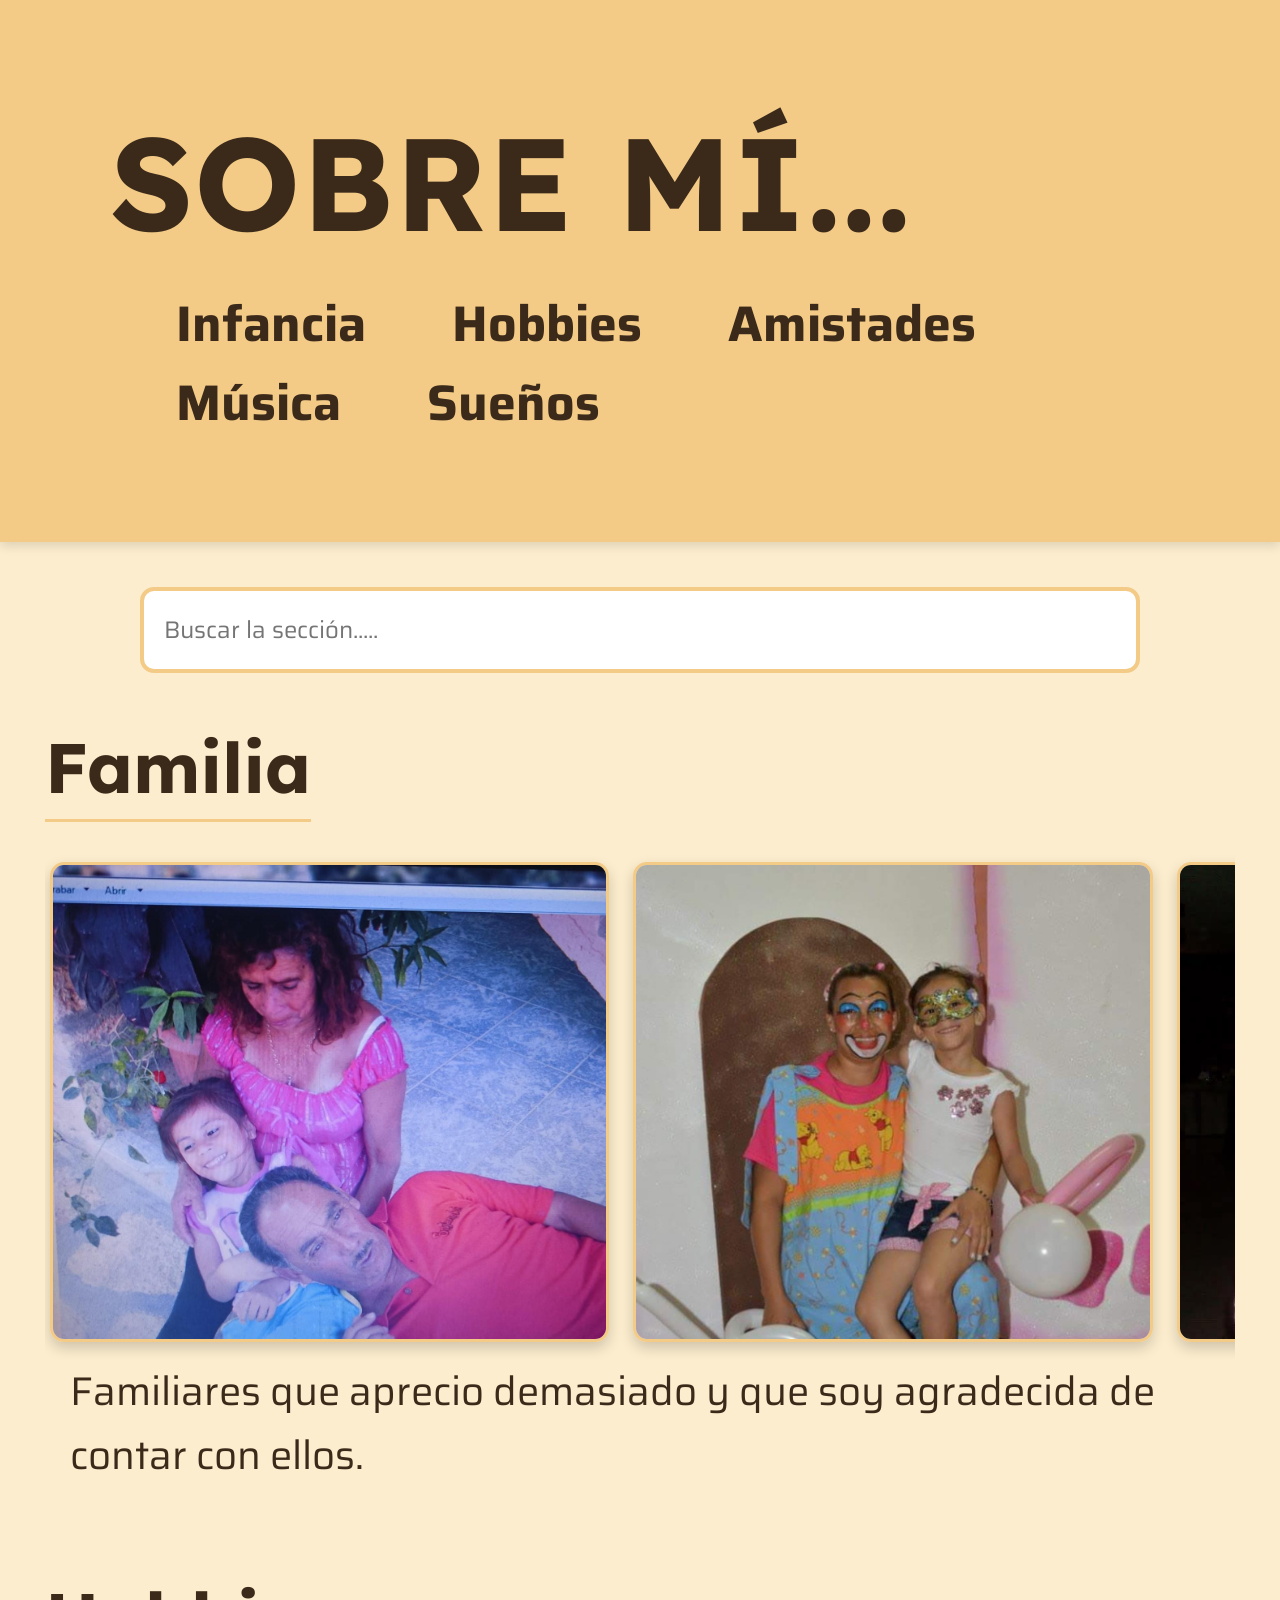
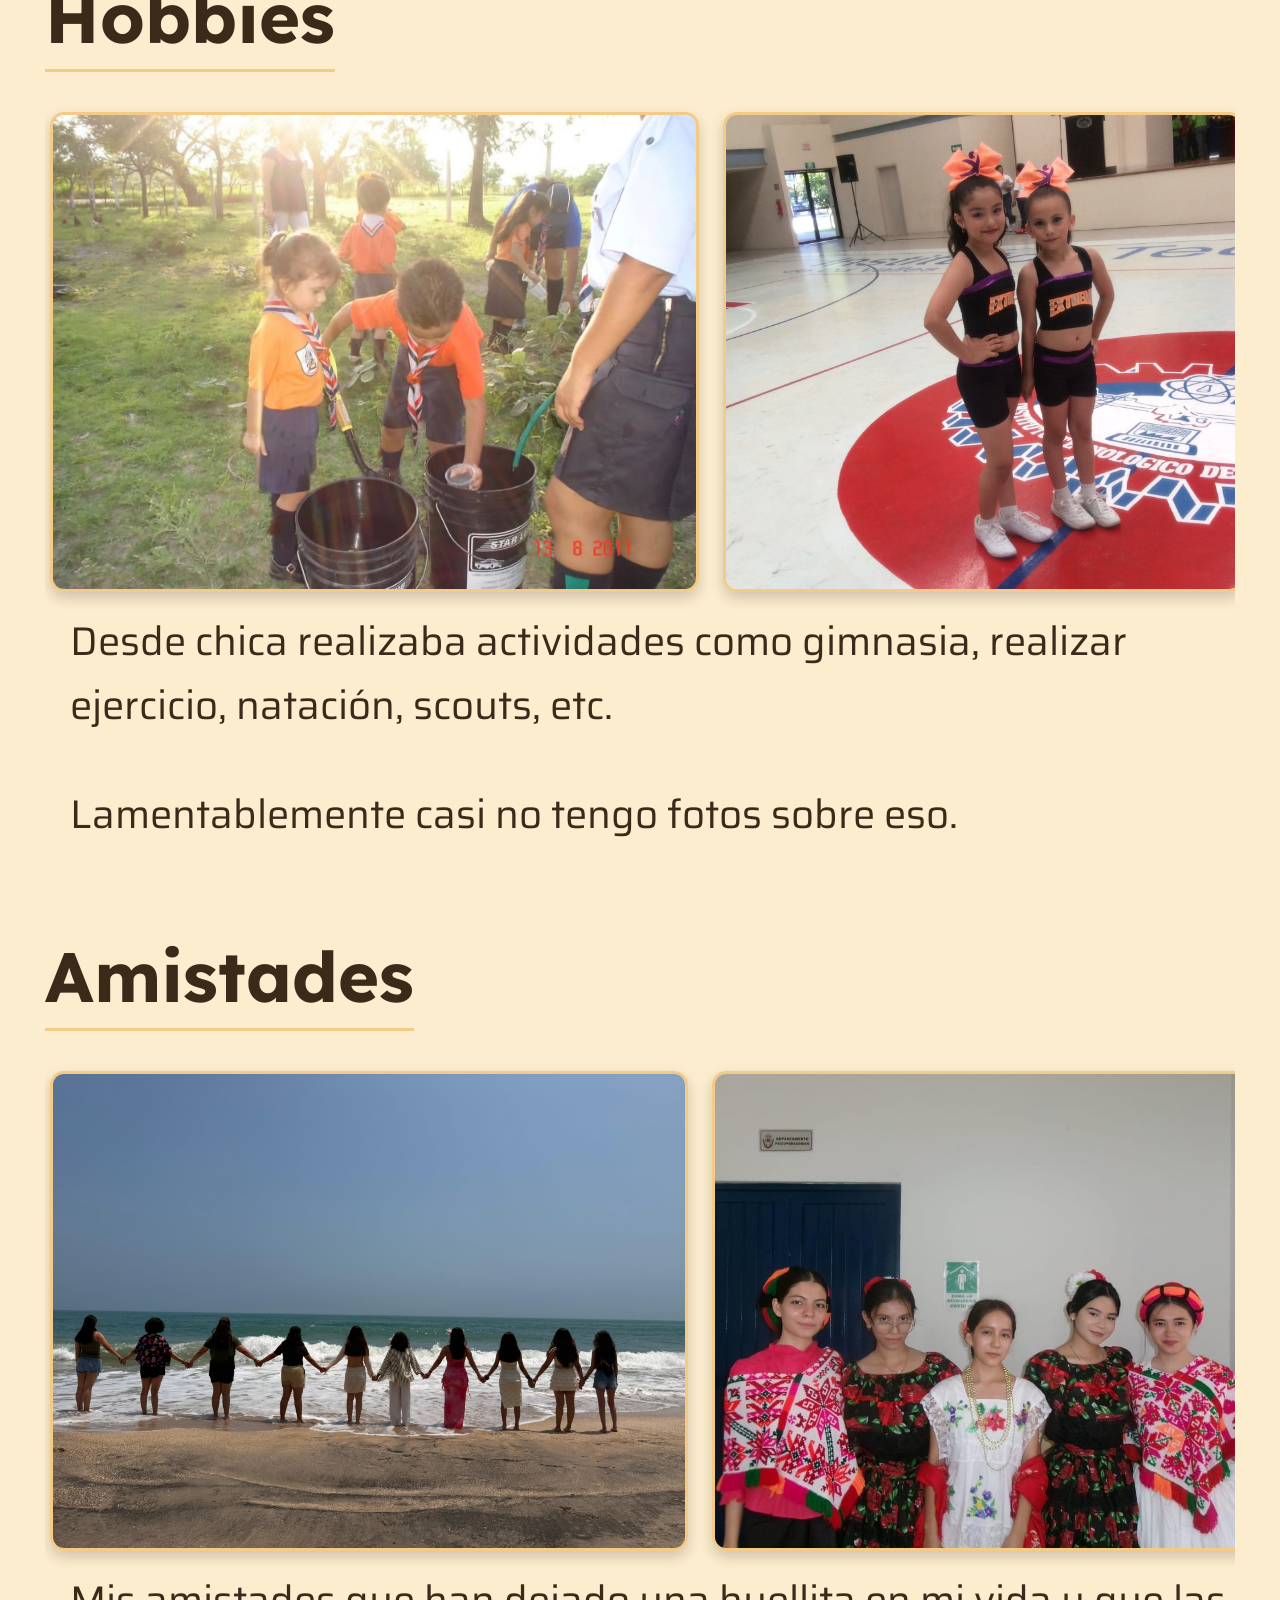
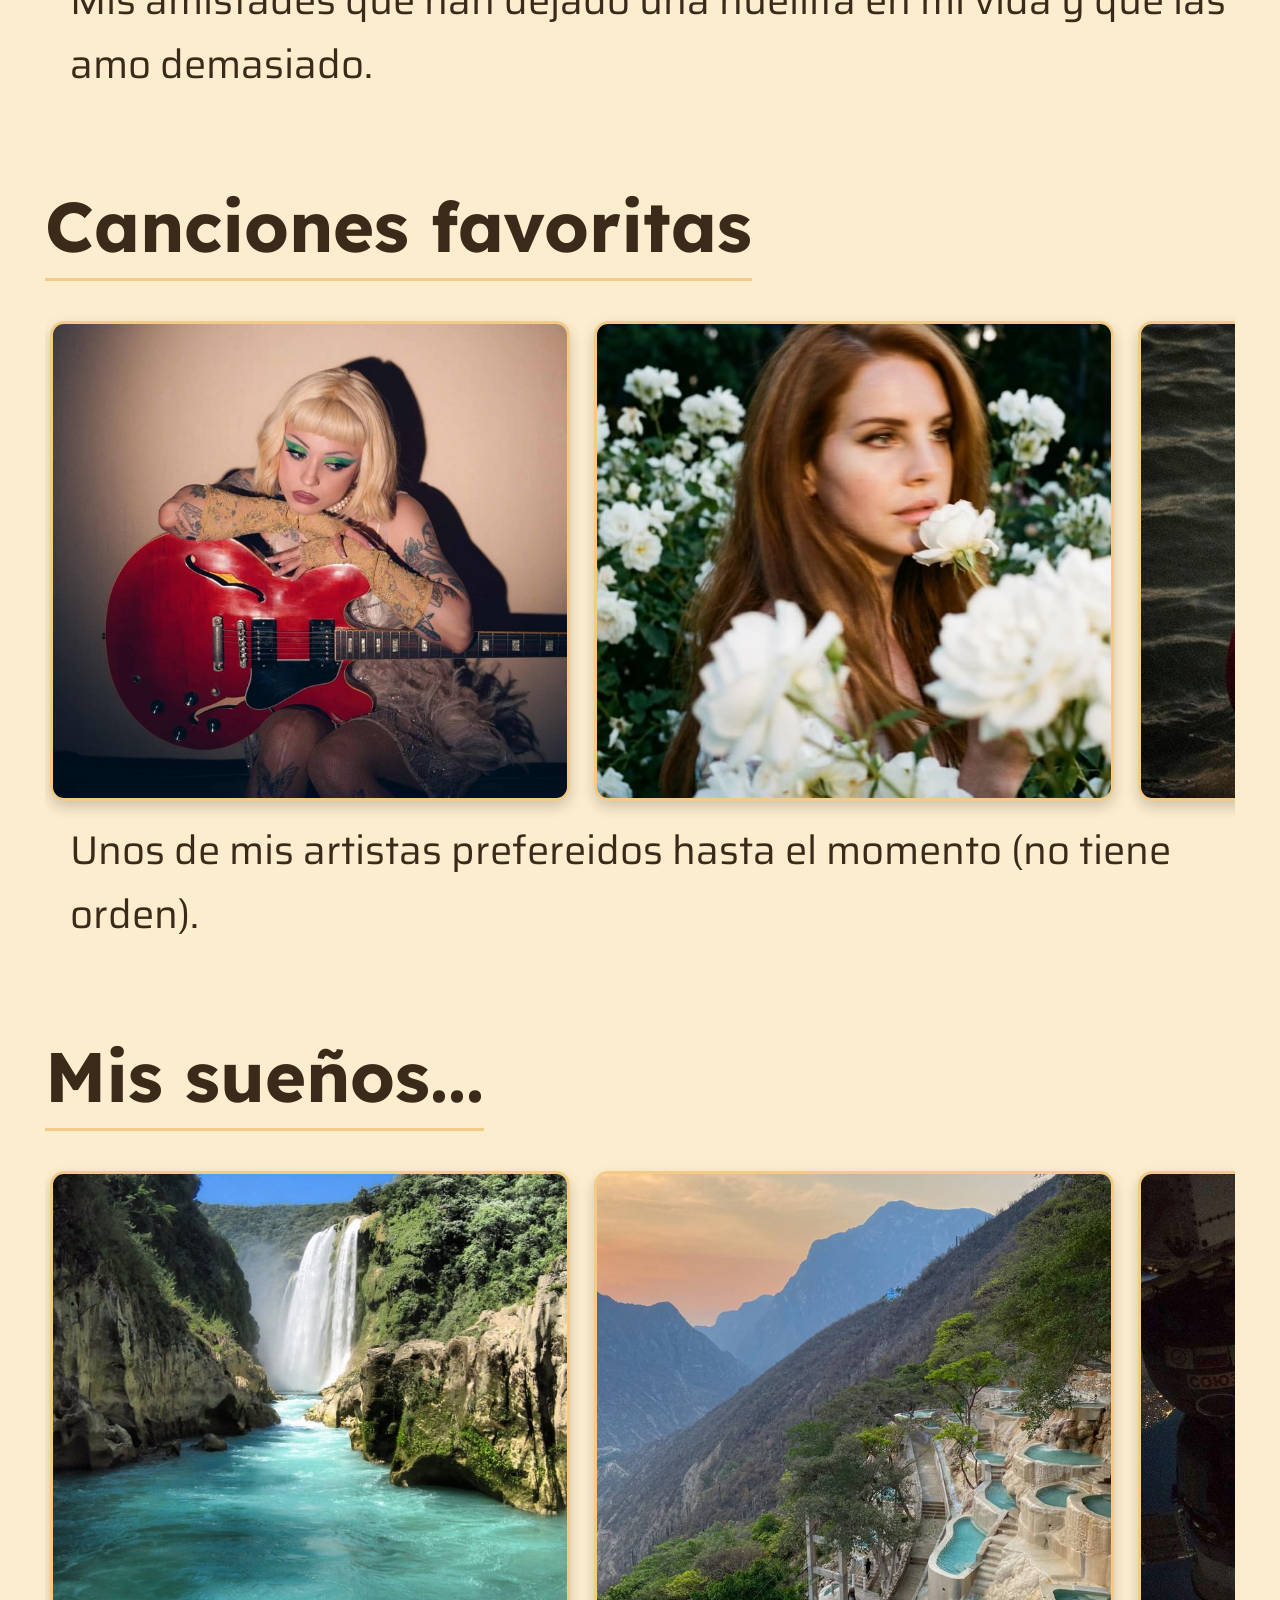
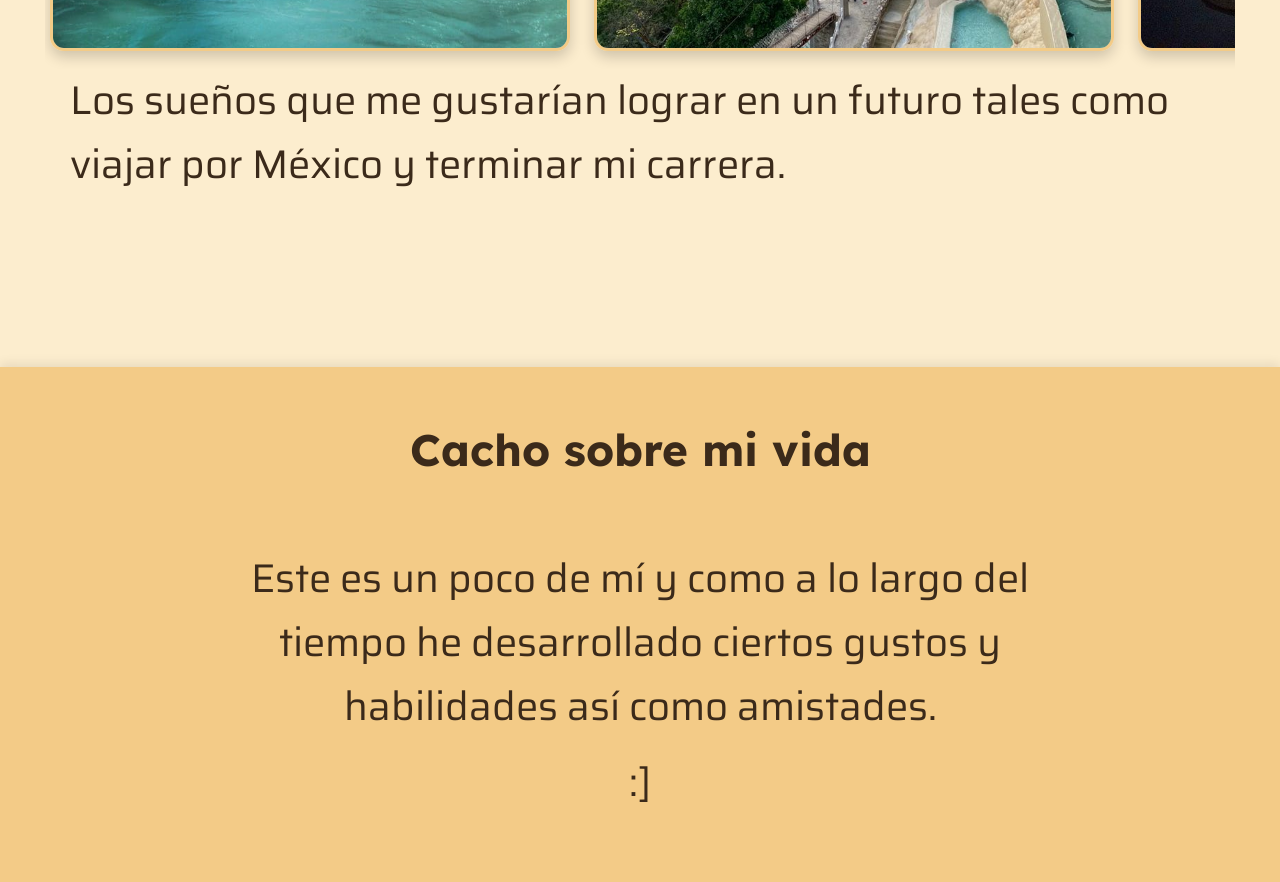
<file: index.html>
<!DOCTYPE html>
<html lang="es">

<head>
    <meta charset="utf-8">
    <meta name="viewport" content="width=device-width, initial-scale=1">
    
    <link rel="preconnect" href="https://fonts.googleapis.com">
    <link rel="preconnect" href="https://fonts.gstatic.com" crossorigin>
    <link href="https://fonts.googleapis.com/css2?family=Butterfly+Kids&family=Lexend+Deca:wght@100..900&family=Saira:ital,wght@0,100..900;1,100..900&display=swap" rel="stylesheet">

    <link rel="stylesheet" href="./estilo.css">
    <title>Galería de imágenes</title>
</head>

<body>
	<header>
		<h1>Sobre mí...</h1>
		<nav>
			<a href="#peque">Infancia</a>
			<a href="#hobbies">Hobbies</a>
			<a href="#amistades">Amistades</a>
			<a href="#canciones-fav">Música</a>
			<a href="#sueños">Sueños</a>
		</nav>
	</header>

<main>
	<div class="search-bar">		
 	   <input type="text" id="buscador" placeholder="Buscar la sección.....">
	</div>



<!--1-->
	<section id="peque">
		<h2>Familia</h2>
		<div class="carrusel">
			<img src="imagenes/familia/abuelos.jpg" class="section-img">
			<img src="imagenes/familia/payaso.jpg" class="section-img">
			<img src="imagenes/familia/fiesta.jpg" class="section-img">
			<img src="imagenes/familia/bb.jpg" class="section-img">	
			<img src="imagenes/familia/playa-mar.jpg" class="section-img">
			<img src="imagenes/familia/hermanos.jpg" class="section-img">
			<img src="imagenes/familia/vista.jpg" class="section-img">	
			<img src="imagenes/familia/gim-ma.jpg" class="section-img">	
		</div>

		<p>Familiares que aprecio demasiado y que soy agradecida de contar con ellos.</p>
	</section>

<!--2-->
	<section id="hobbies">
		<h2>Hobbies</h2>
		<div class="carrusel">
			<img src="imagenes/hobbies/scouts.jpeg" class="section-img">
			<img src="imagenes/hobbies/gimnasia.jpeg" class="section-img">
			<img src="imagenes/hobbies/nat.jpg" class="section-img">
		</div>

		<p>Desde chica realizaba actividades como gimnasia, realizar ejercicio, natación, scouts, etc.</p>
		<br>	<p>Lamentablemente casi no tengo fotos sobre eso.</p>
	</section>

<!--3-->
	<section id="amistades">
		<h2>Amistades</h2>
		<div class="carrusel">
			<img src="imagenes/amistades/td-playa.jpg" class="section-img">
			<img src="imagenes/amistades/sep-amist.jpg" class="section-img">
			<img src="imagenes/amistades/fc.jpg" class="section-img">
			<img src="imagenes/amistades/3-1sep.jpg" class="section-img">
			<img src="imagenes/amistades/cris.jpg" class="section-img">
			<img src="imagenes/amistades/blancoynegro.jpg" class="section-img">
			<img src="imagenes/amistades/xeri.jpg" class="section-img">
			<img src="imagenes/amistades/blancoynegro-c.jpg" class="section-img">
		</div>

		<p>Mis amistades que han dejado una huellita en mi vida y que las amo demasiado.</p>
	</section>

<!--4-->
	<section id="canciones-fav">
		<h2>Canciones favoritas</h2>
		<div class="carrusel">
			<img src="imagenes/artistas/mon-laferte.jpg" class="section-img">
			<img src="imagenes/artistas/lana-del-rey.jpg" class="section-img">
			<img src="imagenes/artistas/natalia-lafourcade.jpg" class="section-img">
			<img src="imagenes/artistas/malcriada.jpg" class="section-img">	
			<img src="imagenes/artistas/isabel-larosa.jpg" class="section-img">
			<img src="imagenes/artistas/mac-delmarco.jpg" class="section-img">
			<img src="imagenes/artistas/yeyo.jpg" class="section-img">	
			<img src="imagenes/artistas/tiffany-day.jpg" class="section-img">	
		</div>

		<p>Unos de mis artistas prefereidos hasta el momento (no tiene orden).</p>
	</section>

<!--5-->
	<section id="sueños">
		<h2>Mis sueños...</h2>
		<div class="carrusel">
			<img src="imagenes/sueños/cascada.jpg" class="section-img">
			<img src="imagenes/sueños/pozo.jpg" class="section-img">
			<img src="imagenes/sueños/astro.jpg" class="section-img">
			<img src="imagenes/sueños/gi.jpg" class="section-img">
			<img src="imagenes/sueños/data.jpg" class="section-img">
			<img src="imagenes/sueños/mat.jpg" class="section-img">
			<img src="imagenes/sueños/sc.jpg" class="section-img">
			<img src="imagenes/sueños/fl.jpg" class="section-img">
		</div>

		<p>Los sueños que me gustarían lograr en un futuro tales como viajar por México y terminar mi carrera.</p>
	</section>
</main>

<footer>
	<h2>Cacho sobre mi vida</h2>
	<p>Este es un poco de mí y como a lo largo del tiempo he desarrollado ciertos gustos y habilidades así como amistades.</p>
	<p>:]</p>
</footer>

<script src="script.js"></script>

</body>
</html>
</file>
<file: estilo.css>
* { 
    margin: 0; 
    padding: 0; 
    box-sizing: border-box; 
}

h1 { font-family: "Butterfly Kids", cursive; }
h2, header h1 { font-family: "Lexend Deca", sans-serif; }
body, p, nav a, .search-bar input, .descripcion-carrusel p, section li { font-family: "Saira", sans-serif; }

html { scroll-behavior: smooth; }

body {
    background-color: #fcedce;
    color: #3b2a1a;
    min-height: 100vh;
    display: flex;
    flex-direction: column;
}

a { 
    color: inherit; 
    text-decoration: none; 
}

header {
    background-color: #f3cb87;
    padding: 100px 110px;
    display: flex;
    justify-content: space-between;
    align-items: center;
    flex-wrap: wrap;
    gap: 20px;
    width: 100%;
    box-shadow: 0 4px 10px rgba(0,0,0,0.12);
}

header h1 { 
    font-size: 8.2rem; 
    margin-bottom: 0;
    letter-spacing: 1px;
    text-transform: uppercase;
}

nav a {
    font-size: 50px;
    font-weight: bold;
    margin-left: 50px;
    padding: 10px 16px;
    border-radius: 8px;
    transition: background-color 0.2s;
}

nav a:hover { 
    background-color: #fcedce; 
}

.search-bar {
    display: flex;
    align-items: center;
    width: 100%;
    max-width: 1000px;
    background-color: #ffffff;
    border: 4px solid #f3cb87;
    border-radius: 14px;
    padding: 20px 20px;
    margin: 0 auto 50px auto;
    position: static;
}

.search-bar input {
    width: 100%;
    border: none;
    outline: none;
    font-size: 24px;
    color: #3b2a1a;
    background: transparent;
}

main { 
    flex: 1; 
    display: flex;
    flex-direction: column;
    align-items: center;
    width: 100%;
    max-width: 1250px; 
    margin: 0 auto;
    padding: 45px 30px; 
}

.carrusel img.section-img {
    flex: 0 0 520px;       
    height: 480px;          
    object-fit: cover;      
    object-position: center;
    border-radius: 14px;
    border: 3px solid #f3cb87;
    scroll-snap-align: center;
    box-shadow: 0 6px 14px rgba(0,0,0,0.18);
    transition: transform 0.3s ease;
}

main section {
    display: block;
    width: 100%;
    margin-bottom: 65px;
    clear: both;
}

main section h2 { 
    font-size: 70px; 
    margin-bottom: 30px; 
    padding-bottom: 8px;
    border-bottom: 3px solid #f3cb87; 
    display: inline-block;
}

p { 
    font-size: 22px; 
    line-height: 1.6; 
}

.lista-hobbies, 
section p {
    font-size: 40px;
    margin-bottom: 20px;
    padding-left: 25px;
    list-style-position: inside;
}

.carrusel {
    display: flex;
    flex-direction: row;
    gap: 24px;
    overflow-x: auto;
    scroll-snap-type: x mandatory;
    scroll-behavior: smooth;
    width: 100%;
    padding: 10px 5px 18px 5px;
}

.carrusel img.section-img {
    flex: 0 0 520px;
    height: 480px;    
    object-fit: cover;
    object-position: center;
    border-radius: 14px;
    border: 3px solid #f3cb87;
    scroll-snap-align: center;
    box-shadow: 0 6px 14px rgba(0,0,0,0.18);
    transition: transform 0.3s ease;
}

.carrusel img.section-img:hover {
    transform: scale(1.03);
}

.carrusel::-webkit-scrollbar { height: 12px; }
.carrusel::-webkit-scrollbar-track { background: #f5dfb8; border-radius: 6px; }
.carrusel::-webkit-scrollbar-thumb { background: #d9a34a; border-radius: 6px; }

.descripcion-carrusel {
    width: 100%;
    margin-top: 20px;
    padding: 22px 28px;
    background-color: #fff9ed;
    border-left: 6px solid #f3cb87;
    border-radius: 0 12px 12px 0;
    box-shadow: 0 3px 8px rgba(0,0,0,0.06);
}

.descripcion-carrusel p {
    font-size: 21px;
    color: #4a3520;
}

footer {
    background-color: #f3cb87;
    padding: 55px 40px;
    text-align: center;
    width: 100%;
    margin-top: 40px;
    box-shadow: 0 -4px 10px rgba(0,0,0,0.08);
}

footer h2 {
    border-bottom: none;
    margin-bottom: 70px;
    font-size: 44px;
}

footer p {
    max-width: 800px;
    margin: 0 auto 12px auto;
    font-size: 40px;
}

footer .carita {
    font-size: 28px;
    font-weight: bold;
    margin-top: 10px;
}
</file>
